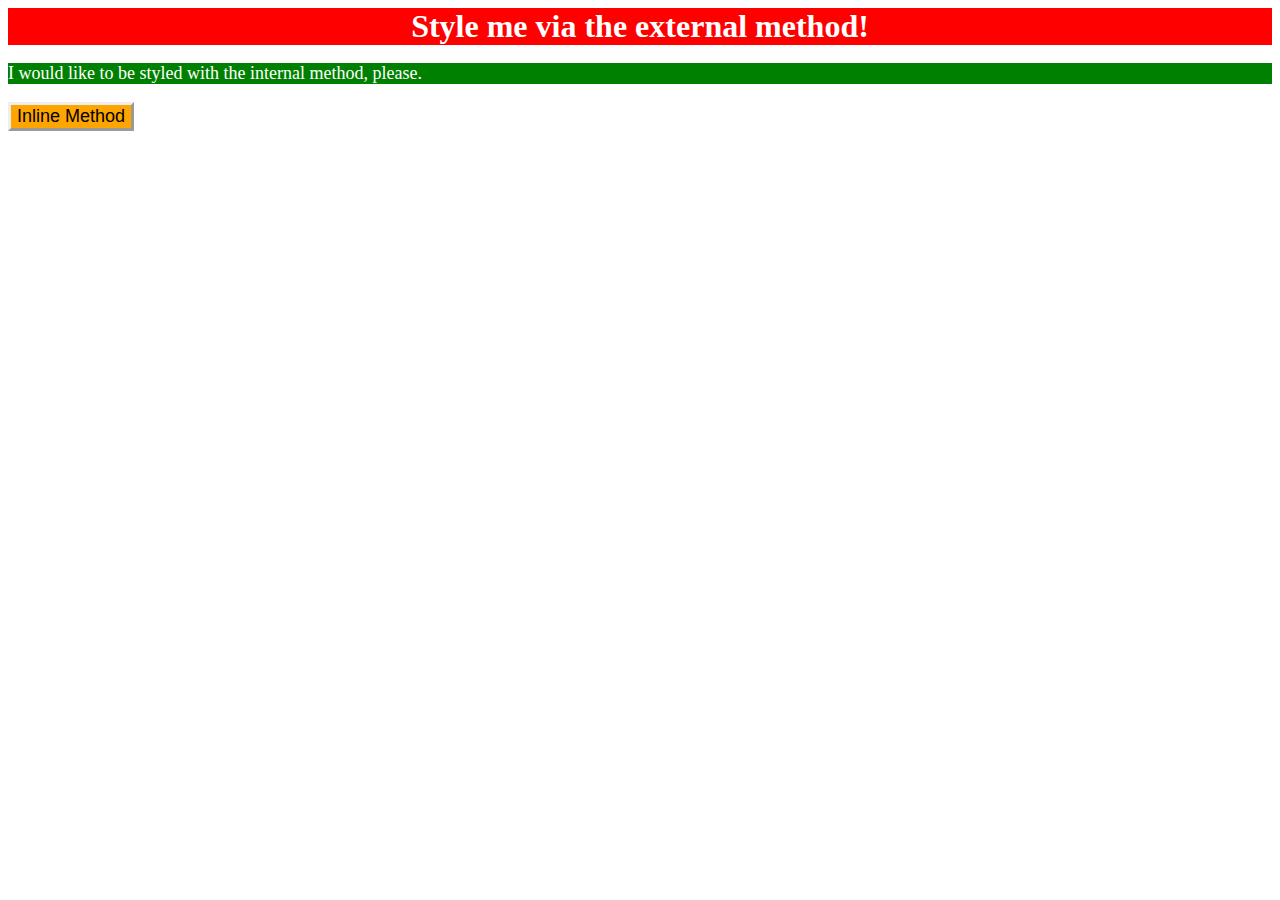
<file: foundations/01-css-methods/index.html>
<!DOCTYPE html>
<html lang="en">

<head>
  <meta charset="UTF-8">
  <meta http-equiv="X-UA-Compatible" content="IE=edge">
  <meta name="viewport" content="width=device-width, initial-scale=1.0">
  <title>Methods for Adding CSS</title>
  <link rel="stylesheet" href="styles.css">
  <style>
    p {
      background-color: green;
      color: white;
      font-size: 18px;
    }
  </style>
</head>

<body>
  <div>Style me via the external method!</div>
  <p>I would like to be styled with the internal method, please.</p>
  <button style="background-color: orange; font-size: 18px; border: outset;">Inline Method</button>
</body>

</html>
</file>
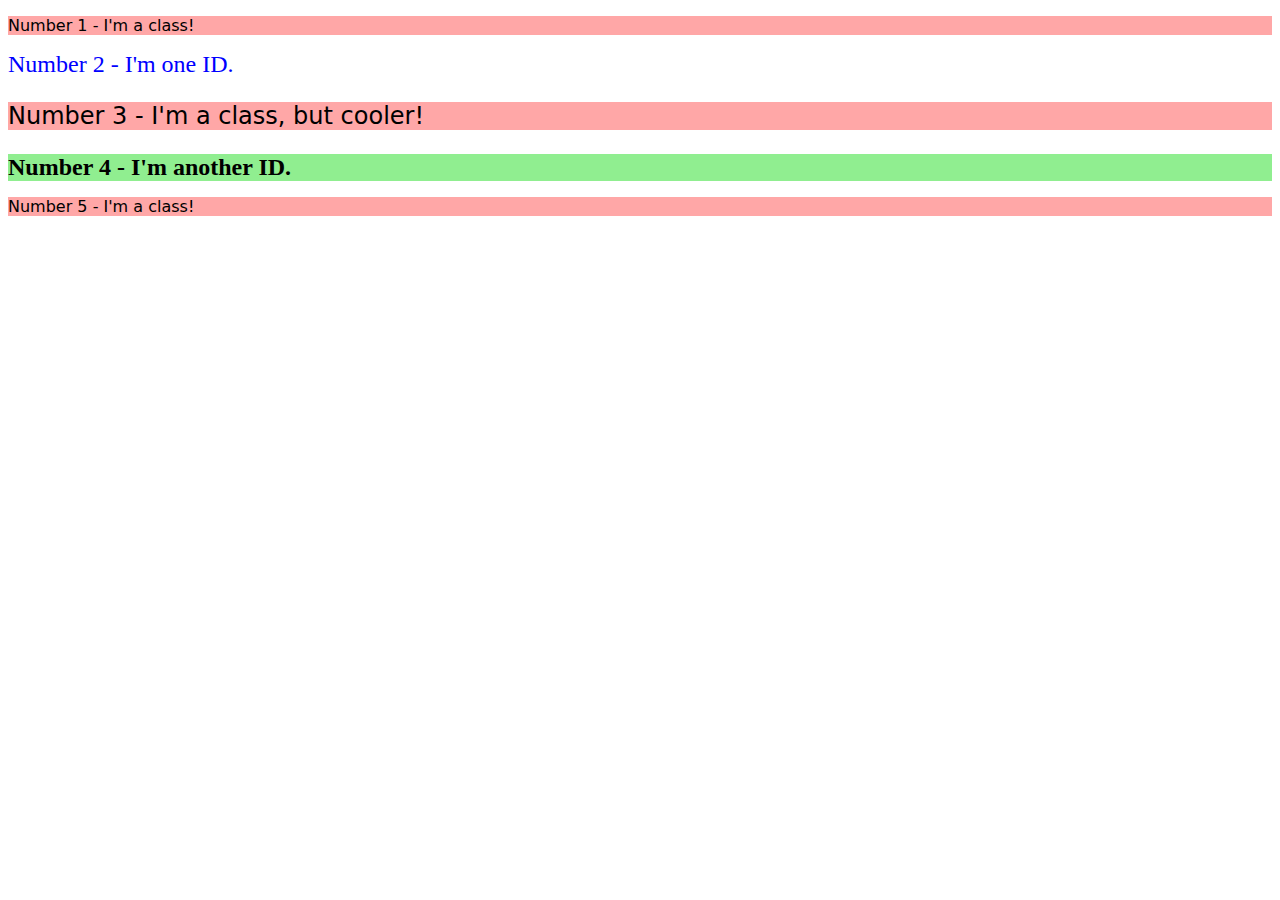
<file: foundations/02-class-id-selectors/index.html>
<!DOCTYPE html>
<html lang="en">
  <head>
    <meta charset="UTF-8">
    <meta http-equiv="X-UA-Compatible" content="IE=edge">
    <meta name="viewport" content="width=device-width, initial-scale=1.0">
    <title>Class and ID Selectors</title>
    <link rel="stylesheet" href="style.css">
  </head>
  <body>
    <p class="odd">Number 1 - I'm a class!</p>
    <div id="numbertwo">Number 2 - I'm one ID.</div>
    <p class="odd cooler-class">Number 3 - I'm a class, but cooler!</p>
    <div id="numberfour">Number 4 - I'm another ID.</div>
    <p class="odd">Number 5 - I'm a class!</p>
  </body>
</html>
</file>
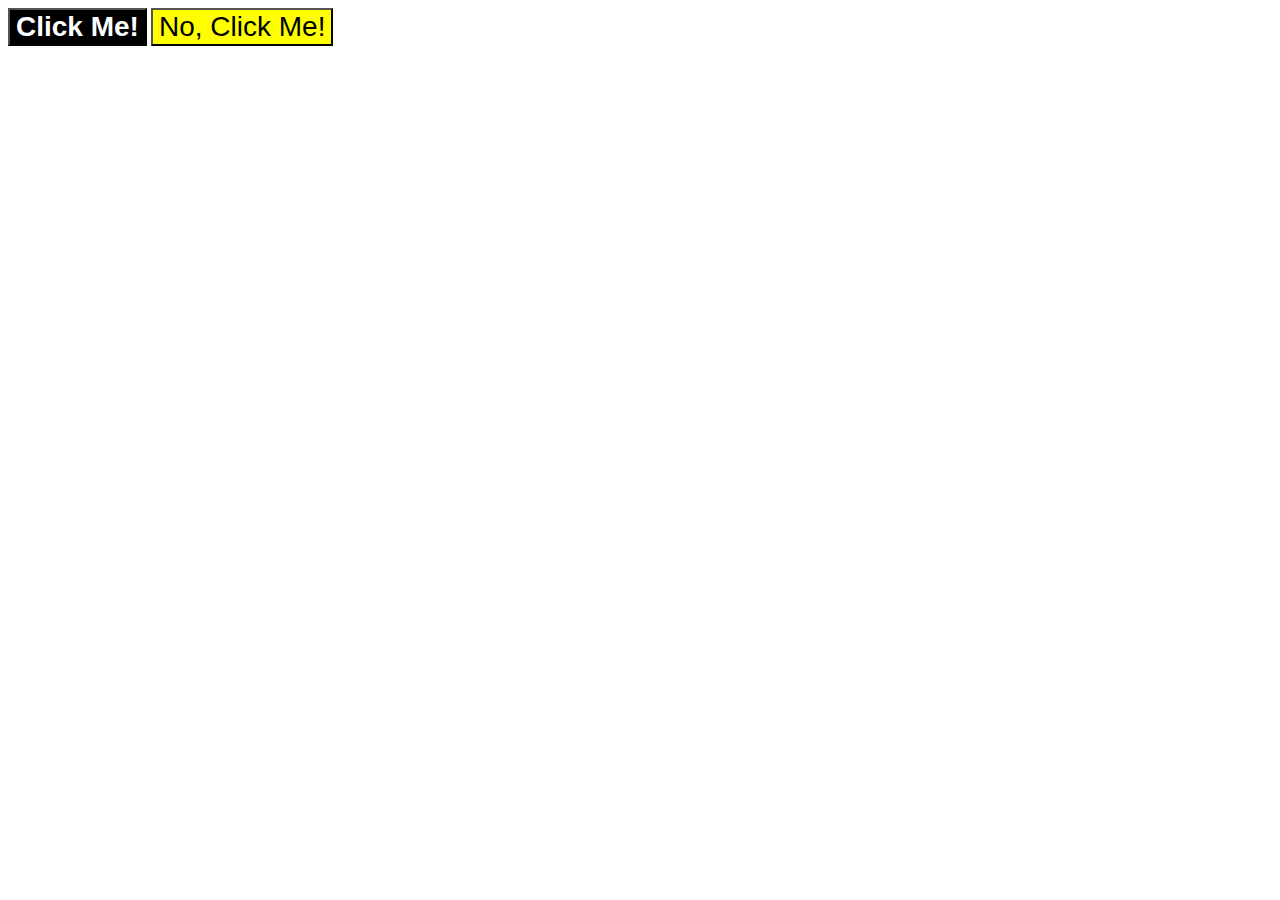
<file: foundations/03-grouping-selectors/index.html>
<!DOCTYPE html>
<html lang="en">
  <head>
    <meta charset="UTF-8">
    <meta http-equiv="X-UA-Compatible" content="IE=edge">
    <meta name="viewport" content="width=device-width, initial-scale=1.0">
    <title>Grouping Selectors</title>
    <link rel="stylesheet" href="style.css">
  </head>
  <body>
    <button class="left-button">Click Me!</button>
    <button class="right-button">No, Click Me!</button>
  </body>
</html>
</file>
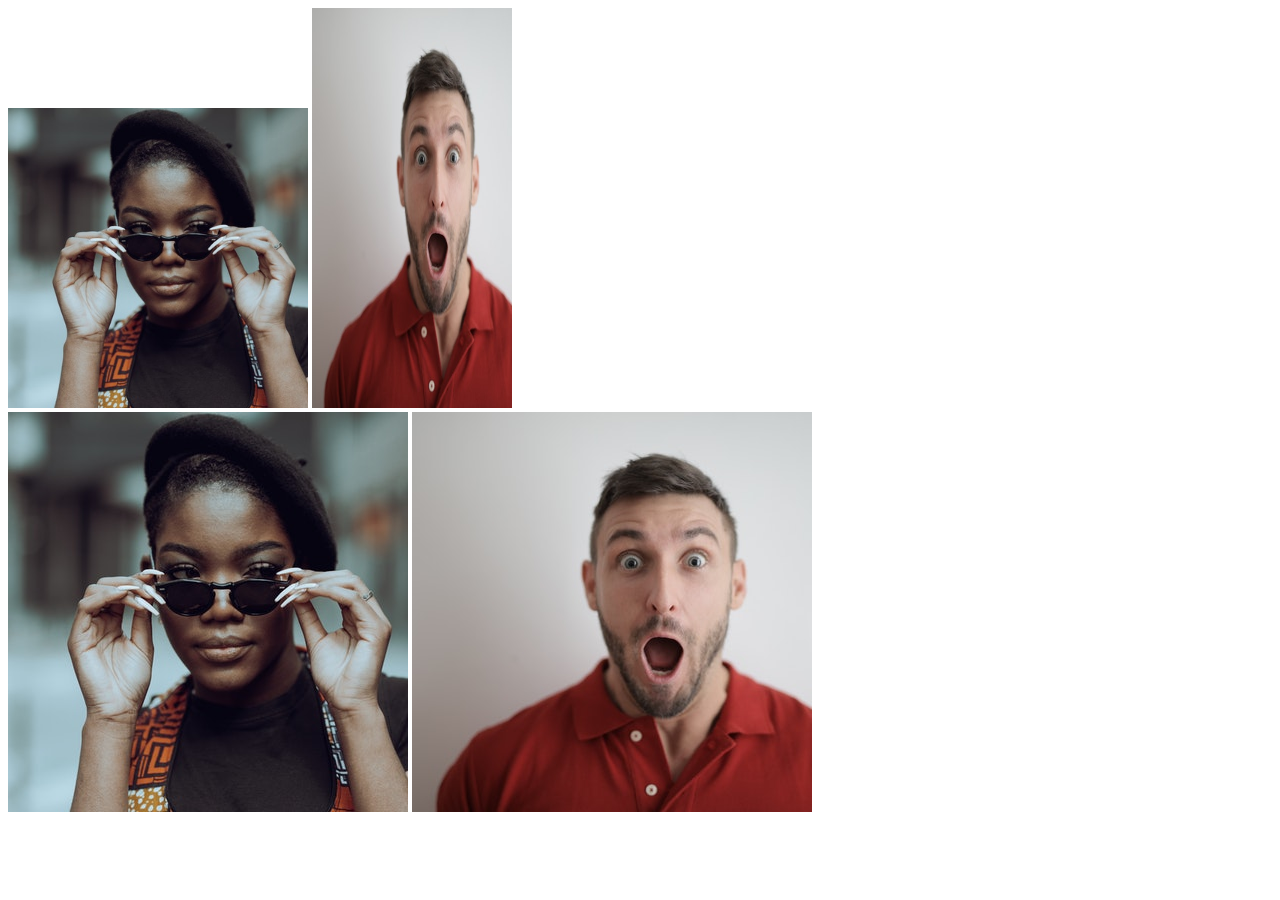
<file: foundations/04-chaining-selectors/index.html>
<!DOCTYPE html>
<html lang="en">
  <head>
    <meta charset="UTF-8">
    <meta http-equiv="X-UA-Compatible" content="IE=edge">
    <meta name="viewport" content="width=device-width, initial-scale=1.0">
    <title>Chaining Selectors</title>
    <link rel="stylesheet" href="style.css">
  </head>
  <body>
    <!-- Check image source path. Review Foundations lesson - Links and Images -->
    <!-- Use the classes BELOW this line -->
    <div>
      <img class="avatar proportioned" src="./images/pexels-katho-mutodo-8434791.jpg" alt="Woman with glasses">
      <img class="avatar distorted" src="./images/pexels-andrea-piacquadio-3777931.jpg" alt="Man with surprised expression">
    </div>
    <!-- Use the classes ABOVE this line -->
    <div>
      <img class="original proportioned" src="./images/pexels-katho-mutodo-8434791.jpg" alt="Woman with glasses">
      <img class="original distorted" src="./images/pexels-andrea-piacquadio-3777931.jpg" alt="Man with surprised expression">
    </div>
  </body>
</html>
</file>
<file: foundations/01-css-methods/styles.css>
div {
  background-color: red;
  color: white;
  font-size: 32px;
  text-align: center;
  font-weight: bold;
}
</file>
<file: foundations/02-class-id-selectors/style.css>
.odd {
  background-color: #ffa7a7;
  font-family: Verdana, "DejaVu Sans", sans-serif;
}

#numbertwo {
  color: #0000ff;
  font-size: 24px;
}

.cooler-class {
  font-size: 24px;
}

#numberfour {
  background-color: #90ee90;
  font-size: 24px;
  font-weight: bold;
}
</file>
<file: foundations/03-grouping-selectors/style.css>
.left-button {
  background-color: black;
  color: white;
  font-weight: bold;
}

.right-button {
  background-color: yellow;
}

.left-button,
.right-button {
  font-size: 28px;
  font-family: Helvetica, 'Times New Roman', sans-serif;
}
</file>
<file: foundations/04-chaining-selectors/style.css>
/* Add CSS Styling */

.avatar.proportioned {
  width: 300px;
  height: auto;
}

.avatar.distorted {
  width: 200px;
  height: 400px;
}
</file>
